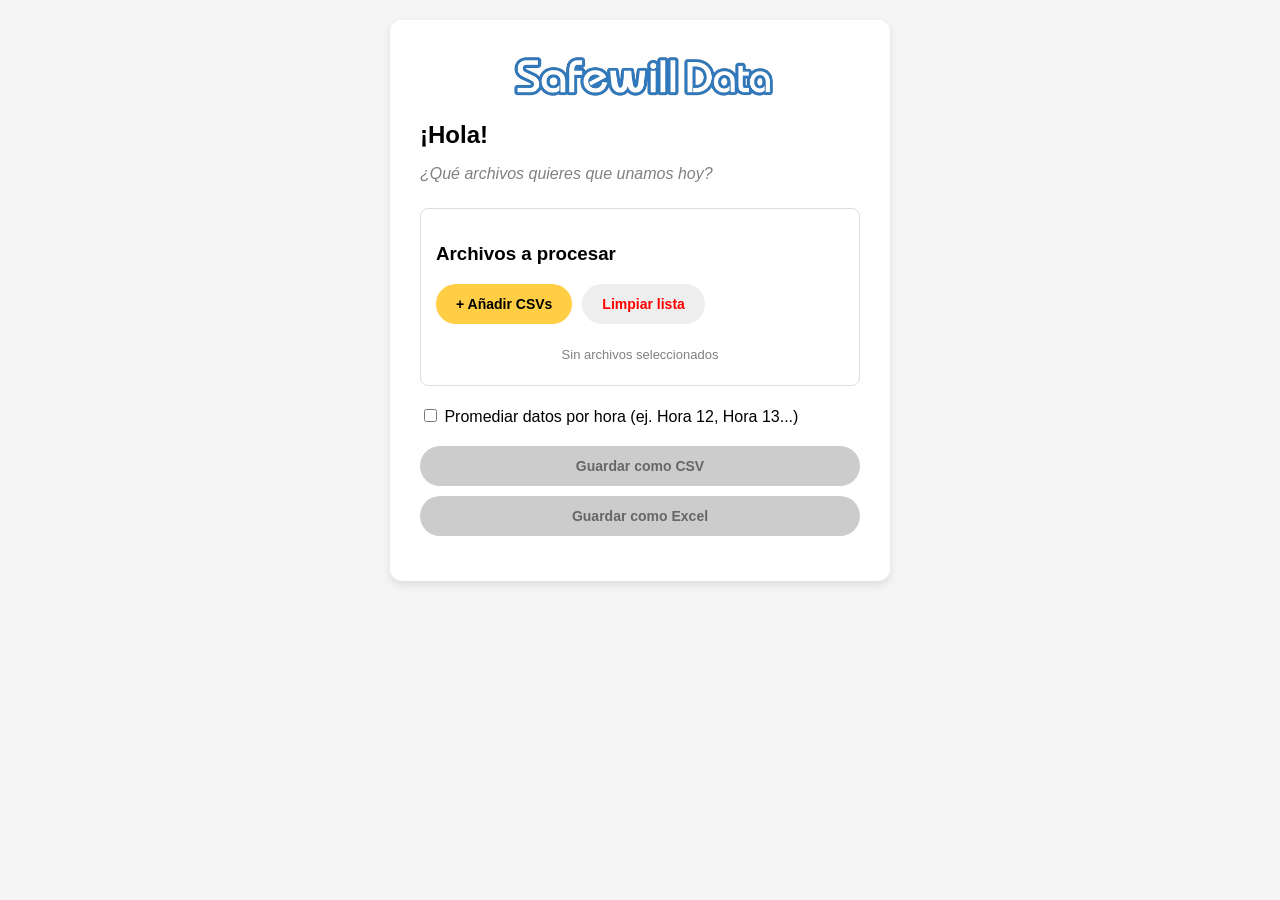
<file: SafewillDataWeb.html>
<!DOCTYPE html>
<html lang="es">
<head>
    <meta charset="UTF-8">
    <meta name="viewport" content="width=device-width, initial-scale=1.0">
    <title>Safewill Data Web</title>
    <link rel="icon" href="swdw.ico" type="image/x-icon">
    <link rel="stylesheet" href="SWDCSS.css">
    <!-- Librería para generar archivos Excel (.xlsx) -->
    <script src="https://cdn.sheetjs.com/xlsx-latest/package/dist/xlsx.full.min.js"></script>
</head>
<body>
    <div class="container">
        <div class="logo-container">
            <img src="logoswd.png" alt="Safewill Data Logo" id="logo" class="logochico">
        </div>
        <h1 id="titulo">¡Hola!</h1>
        <p id="subtitulo" class="subtitle">¿Qué archivos quieres que unamos hoy?</p>

        <div class="card">
            <h3>Archivos a procesar</h3>
            <div class="file-controls">
                <input type="file" id="fileInput" accept=".csv" multiple hidden>
                <!-- Este es el botón + que facilita el uso en móvil -->
                <button id="btnAddFiles" class="btn btn-primary">+ Añadir CSVs</button>
                <button id="btnClear" class="btn btn-danger">Limpiar lista</button>
            </div>
            
            <ul id="fileList" class="file-list">
                <li class="empty-msg">Sin archivos seleccionados</li>
            </ul>
        </div>

        <div class="options">
            <label class="checkbox-container">
                <input type="checkbox" id="chkPromedio">
                Promediar datos por hora (ej. Hora 12, Hora 13...)
            </label>
        </div>

        <div class="actions">
            <button id="btnSaveCSV" class="btn btn-blue" disabled>Guardar como CSV</button>
            <button id="btnSaveExcel" class="btn btn-red" disabled>Guardar como Excel</button>
        </div>
        
        <p id="statusMsg" class="status"></p>
    </div>
    <script src="SWDJS.js"></script>
</body>
</html>
</file>
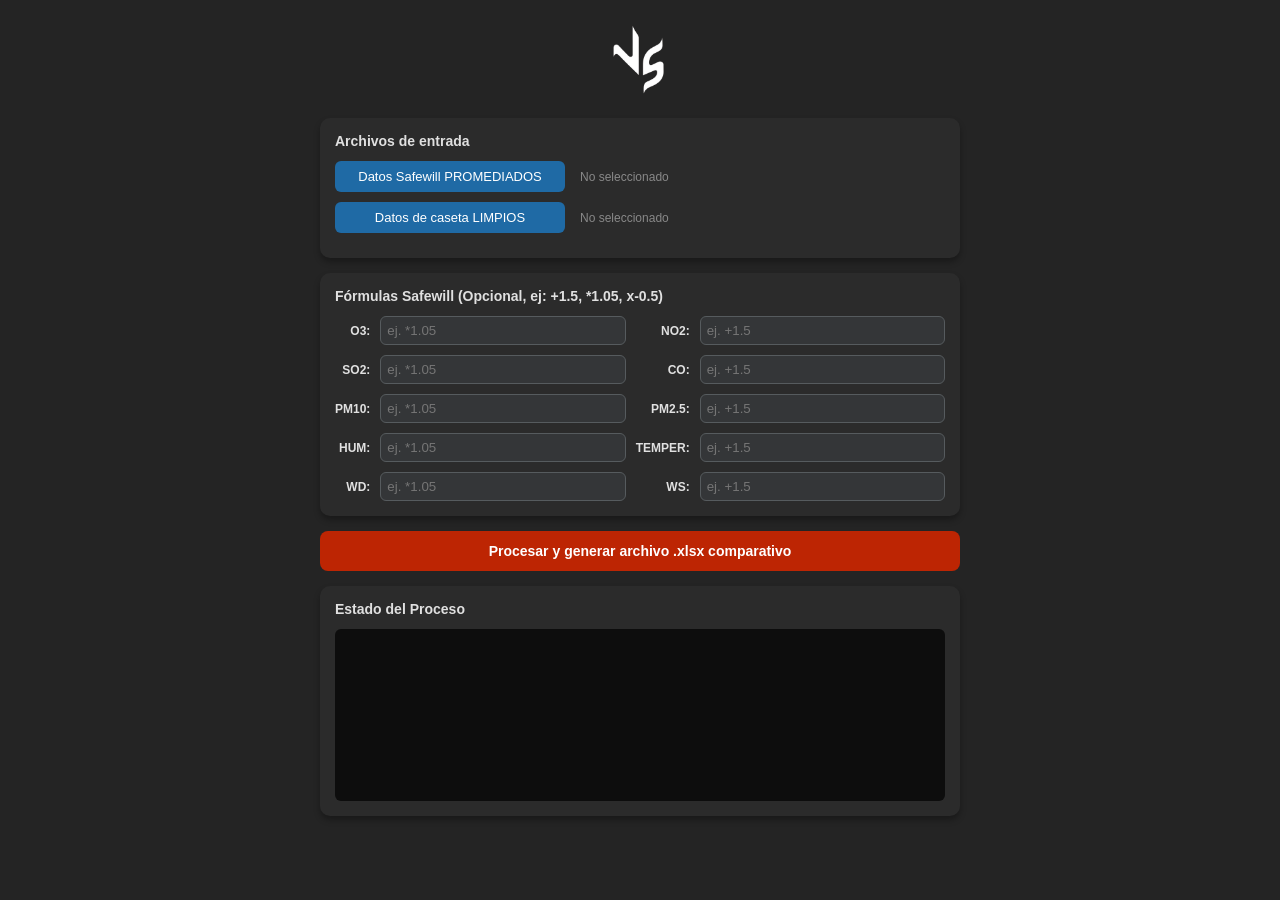
<file: VSDataWeb.html>
<!DOCTYPE html>
<html lang="es">
<head>
    <meta charset="UTF-8">
    <meta name="viewport" content="width=device-width, initial-scale=1.0">
    <title>VSData Web</title>
    <link rel="stylesheet" href="VSDW.css">
    <link rel="icon" href="vsdw.ico" type="image/x-icon">
    <!-- Librería para leer/escribir Excel en JavaScript -->
    <script src="https://cdn.sheetjs.com/xlsx-latest/package/dist/xlsx.full.min.js"></script>
</head>
<body>
    <div class="container">
        <!-- Logo (Asegúrate de tener un logo.png en la misma carpeta) -->
        <div class="logo-container">
            <img src="logovsd.png" alt="VSData Logo" id="logo">
        </div>

        <!-- Sección de Archivos -->
        <div class="card">
            <h3>Archivos de entrada</h3>
            
            <div class="file-row">
                <label class="file-btn" for="file-prom">Datos Safewill PROMEDIADOS</label>
                <input type="file" id="file-prom" accept=".xlsx, .xls">
                <span id="lbl-prom" class="file-label">No seleccionado</span>
            </div>

            <div class="file-row">
                <label class="file-btn" for="file-caseta">Datos de caseta LIMPIOS</label>
                <input type="file" id="file-caseta" accept=".xlsx, .xls">
                <span id="lbl-caseta" class="file-label">No seleccionado</span>
            </div>
        </div>

        <!-- Sección de Fórmulas -->
        <div class="card">
            <h3>Fórmulas Safewill (Opcional, ej: +1.5, *1.05, x-0.5)</h3>
            <div id="formulas-grid" class="formulas-grid">
                <!-- Se generará dinámicamente con JavaScript -->
            </div>
        </div>

        <!-- Botón Procesar -->
        <button id="btn-procesar" class="btn-procesar">Procesar y generar archivo .xlsx comparativo</button>

        <!-- Terminal Log -->
        <div class="card log-card">
            <h3>Estado del Proceso</h3>
            <div id="log-text" class="log-text"></div>
        </div>
    </div>

    <script src="VSDW.js"></script>
</body>
</html>
</file>
<file: SWDCSS.css>
* {
    box-sizing: border-box;
    font-family: Arial, sans-serif;
}

body {
    background-color: #f5f5f5;
    margin: 0;
    padding: 20px;
    display: flex;
    justify-content: center;
}

.container {
    background-color: white;
    padding: 30px;
    border-radius: 12px;
    box-shadow: 0 4px 10px rgba(0,0,0,0.1);
    max-width: 500px;
    width: 100%;
}

h1 {
    margin: 0 0 5px 0;
    font-size: 24px;
}

.subtitle {
    color: gray;
    font-style: italic;
    margin-bottom: 25px;
}

.card {
    border: 1px solid #ddd;
    padding: 15px;
    border-radius: 8px;
    margin-bottom: 20px;
}

.file-controls {
    display: flex;
    gap: 10px;
    margin-bottom: 15px;
}

.btn {
    border: none;
    padding: 12px 20px;
    border-radius: 24px;
    font-weight: bold;
    cursor: pointer;
    font-size: 14px;
    transition: opacity 0.2s;
}

.btn:hover {
    opacity: 0.8;
}

.btn:disabled {
    background-color: #cccccc !important;
    cursor: not-allowed;
    color: #666 !important;
}

.btn-primary { background-color: #FFCE44; color: black; }
.btn-danger { background-color: #eee; color: red; }
.btn-blue { background-color: #022B8B; color: white; width: 100%; margin-bottom: 10px; }
.btn-red { background-color: #F83B3B; color: black; width: 100%; }

.file-list {
    list-style: none;
    padding: 0;
    margin: 0;
    max-height: 150px;
    overflow-y: auto;
}

.file-list li {
    padding: 8px;
    background: #f9f9f9;
    border-bottom: 1px solid #eee;
    font-size: 13px;
}

.empty-msg {
    color: gray;
    text-align: center;
    background: none !important;
    border: none !important;
}

.logochico {
    width: 270px;
    max-width: 100%;
    height: auto;
    display: block;
    margin: 0 auto 15px;
}

.options {
    margin-bottom: 20px;
}

.status {
    text-align: center;
    color: green;
    font-style: italic;
    margin-top: 15px;
    font-size: 12px;
}
</file>
<file: VSDW.css>
:root {
    --bg-color: #242424;
    --card-bg: #2b2b2b;
    --text-main: #e0e0e0;
    --text-muted: #888888;
    --accent-blue: #1f6aa5;
    --accent-blue-hover: #144870;
    --btn-red: #BD2503;
    --btn-red-hover: #A01F02;
    --log-bg: #0D0D0D;
    --log-normal: #00FF66;
    --log-error: #FF3333;
    --log-warning: #FFCC00;
}

body {
    background-color: var(--bg-color);
    color: var(--text-main);
    font-family: -apple-system, BlinkMacSystemFont, "Segoe UI", Roboto, Helvetica, Arial, sans-serif;
    margin: 0;
    padding: 20px;
    display: flex;
    justify-content: center;
}

.container {
    width: 100%;
    max-width: 640px;
}

.logo-container {
    text-align: center;
    margin-bottom: 15px;
}

#logo {
    max-width: 285px;
    max-height: 79px;
}

.card {
    background-color: var(--card-bg);
    border-radius: 10px;
    padding: 15px;
    margin-bottom: 15px;
    box-shadow: 0 4px 6px rgba(0,0,0,0.3);
}

h3 {
    margin-top: 0;
    font-size: 14px;
    margin-bottom: 12px;
}

.file-row {
    display: flex;
    align-items: center;
    margin-bottom: 10px;
}

.file-row input[type="file"] {
    display: none;
}

.file-btn {
    background-color: var(--accent-blue);
    color: white;
    padding: 8px 15px;
    border-radius: 6px;
    font-size: 13px;
    cursor: pointer;
    width: 200px;
    text-align: center;
    transition: background-color 0.2s;
}

.file-btn:hover {
    background-color: var(--accent-blue-hover);
}

.file-label {
    margin-left: 15px;
    color: var(--text-muted);
    font-size: 12px;
}

/* Grid para las fórmulas */
.formulas-grid {
    display: grid;
    grid-template-columns: auto 1fr auto 1fr;
    gap: 10px;
    align-items: center;
}

.formula-label {
    font-size: 12px;
    font-weight: bold;
    text-align: right;
}

.formula-input {
    background-color: #343638;
    border: 1px solid #565b5e;
    color: white;
    padding: 6px;
    border-radius: 6px;
    width: 100%;
    box-sizing: border-box;
}

.btn-procesar {
    background-color: var(--btn-red);
    color: white;
    border: none;
    padding: 12px;
    width: 100%;
    border-radius: 8px;
    font-size: 14px;
    font-weight: bold;
    cursor: pointer;
    transition: background-color 0.2s;
    margin-bottom: 15px;
}

.btn-procesar:hover {
    background-color: var(--btn-red-hover);
}

/* Terminal Log */
.log-card {
    display: flex;
    flex-direction: column;
    height: 200px;
}

.log-text {
    background-color: var(--log-bg);
    border-radius: 6px;
    padding: 10px;
    font-family: "Courier New", Courier, monospace;
    font-size: 12px;
    flex-grow: 1;
    overflow-y: auto;
}

.log-line { margin: 2px 0; }
.log-normal { color: var(--log-normal); }
.log-warning { color: var(--log-warning); }
.log-error { color: var(--log-error); }
</file>
